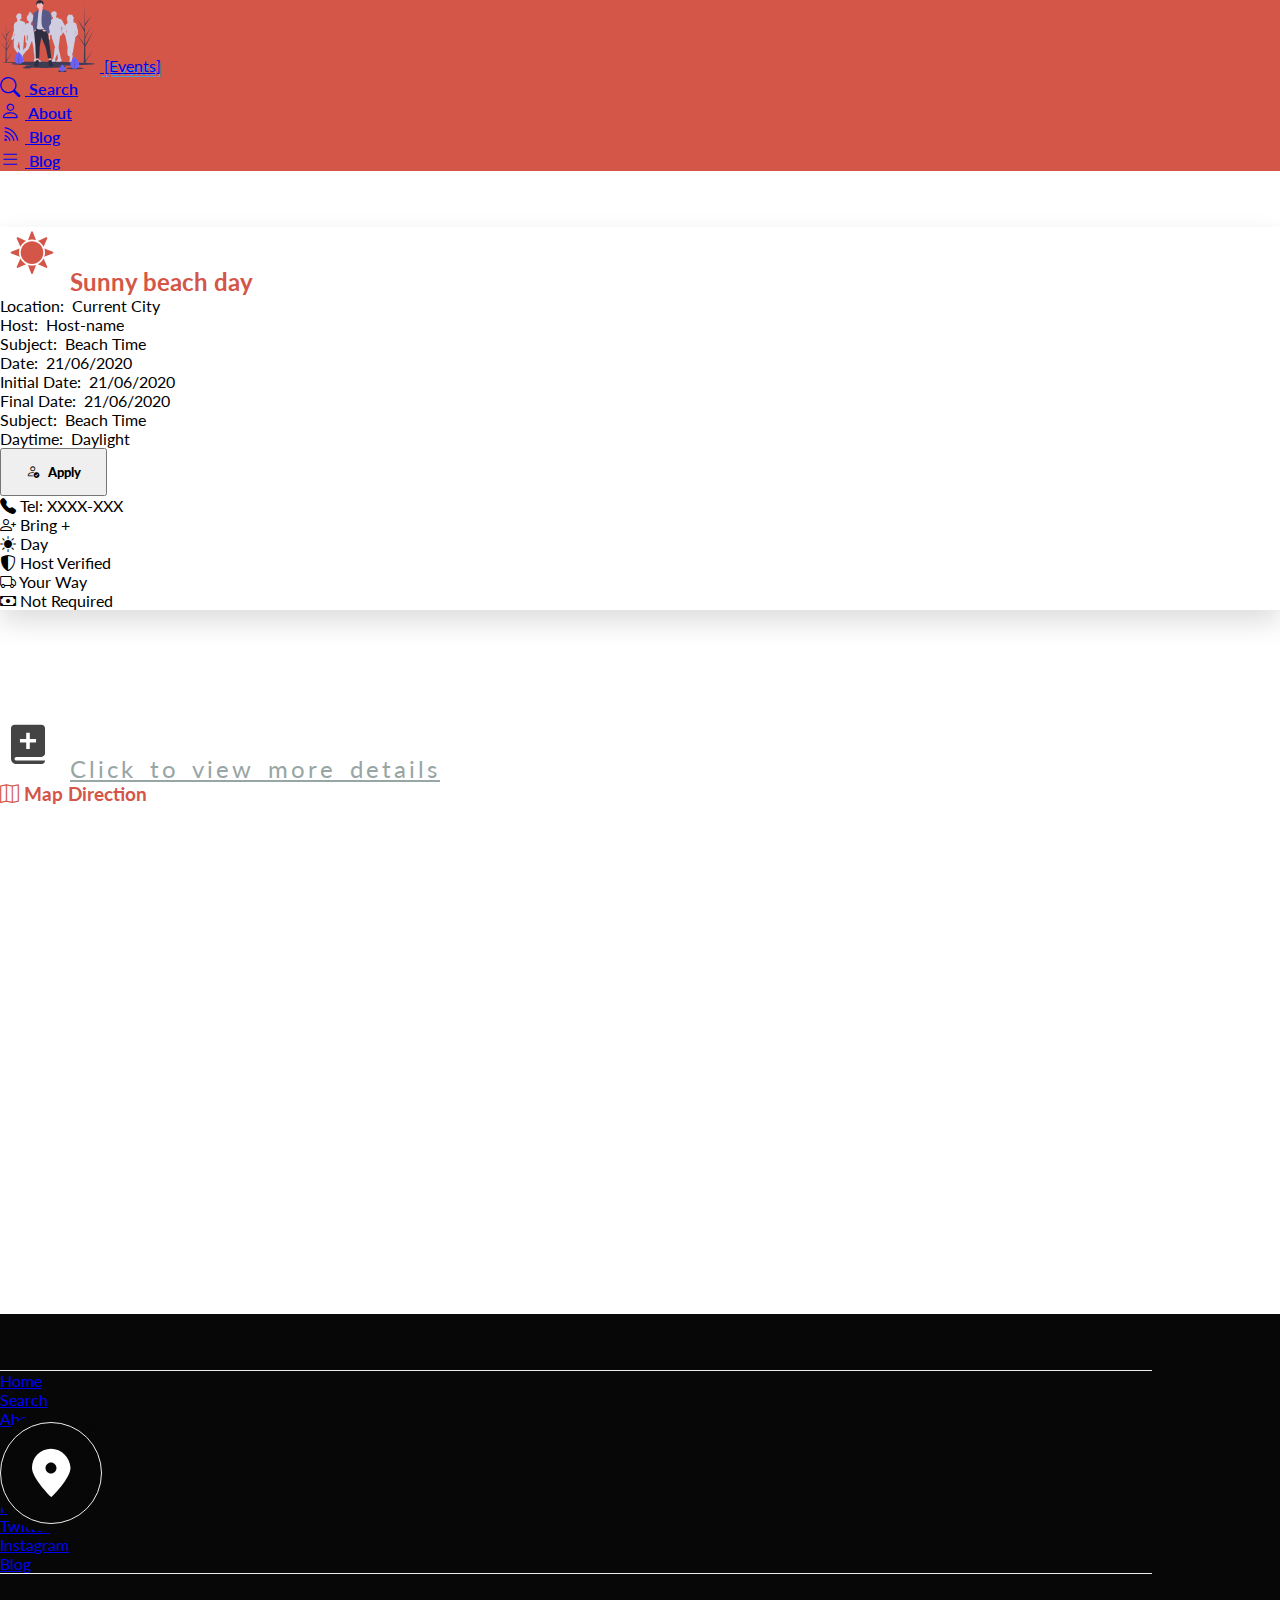
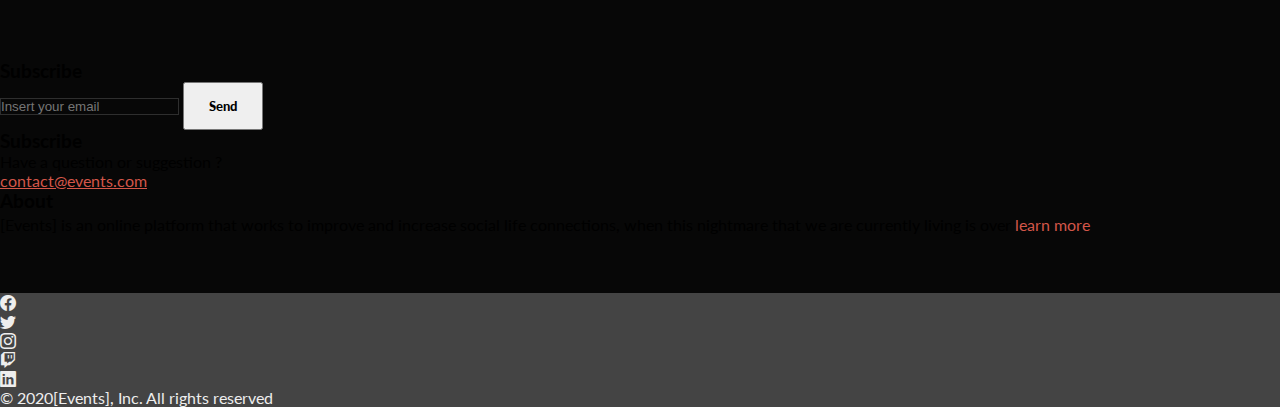
<file: pages/about.html>
<!DOCTYPE html>
<html lang="en">
  <head>
    <meta charset="UTF-8" />
    <meta http-equiv="X-UA-Compatible" content="IE=edge" />
    <meta name="viewport" content="width=device-width, initial-scale=1.0" />
    <!-- Bootstrap Link -->
    <link
      href="https://cdn.jsdelivr.net/npm/bootstrap@5.1.3/dist/css/bootstrap.min.css"
      rel="stylesheet"
      integrity="sha384-1BmE4kWBq78iYhFldvKuhfTAU6auU8tT94WrHftjDbrCEXSU1oBoqyl2QvZ6jIW3"
      crossorigin="anonymous"
    />

    <!-- Lato font Link -->

    <link rel="preconnect" href="https://fonts.googleapis.com" />
    <link rel="preconnect" href="https://fonts.gstatic.com" crossorigin />
    <link
      href="https://fonts.googleapis.com/css2?family=Lato:wght@100;300;400;700;900&display=swap"
      rel="stylesheet"
    />

    <!-- custom css Link -->
    <link rel="stylesheet" href="../assets/css/style.css" />

    <!-- icon -->
    <link
      rel="stylesheet"
      href="https://cdn.jsdelivr.net/npm/bootstrap-icons@1.8.1/font/bootstrap-icons.css"
    />

    <title>[Events]</title>
  </head>
  <body>
    <nav class="navbar" id="top">
      <div class="container-fluid">
        <div
          class="row flex-column flex-md-row w-100 align-items-center justify-content-center"
        >
          <div class="col text-center text-md-start mb-5 mb-md-0">
            <a class="navbar-brand" href="../index.html">
              <img
                src="../assets/images/group-2.svg"
                alt="Events brand logo"
                width="100"
                class="d-inline-block align-text-center"
              />
              <span class="text-white fs-1">[Events]</span>
            </a>
          </div>

          <ul
            class="navbar-nav col flex-row justify-content-md-end justify-content-center align-items-center"
          >
            <li class="nav-item">
              <a href="../pages/search.html" class="nav-link text-white">
                <i class="bi bi-search nav-icon"></i>
                <span class="d-none d-md-inline-block">Search</span>
              </a>
            </li>

            <li class="nav-item">
              <a href="#" class="nav-link text-white">
                <i class="bi bi-person nav-icon"></i>
                <span class="d-none d-md-inline-block">About</span>
              </a>
            </li>

            <li class="nav-item">
              <a href="#" class="nav-link text-white">
                <i
                  class="bi bi-wifi nav-icon"
                  style="transform: rotate(45deg); display: inline-block"
                ></i>
                <span class="align-text-bottom d-none d-md-inline-block"
                  >Blog</span
                >
              </a>
            </li>

            <li class="nav-item">
              <a href="#" class="nav-link text-white">
                <i class="bi bi-list nav-icon"></i>
                <span class="d-none d-md-inline-block">Blog</span>
              </a>
            </li>
          </ul>
        </div>
      </div>
    </nav>

    <main>
      <section class="section-place">
        <div
          class="container rounded-3 py-5"
          style="box-shadow: 0 12px 26px rgba(0, 0, 0, 0.137)"
        >
          <h2
            class="text-center text-uppercase fw-bold display-3 mb-5"
            style="color: #d35649"
          >
            <img
              src="../assets/images/icons/day_icon.svg"
              class="img-fluid"
              height="64px"
              width="64px"
              alt=""
            />
            Sunny beach day
          </h2>

          <div class="row px-3">
            <div style="min-width: fit-content" class="col mb-3 mb-md-0">
              <div class="card justify-content-center flex-row p-4">
                <span>Location: </span>
                <span class="text-primary fw-bold">&nbsp;Current City</span>
              </div>
            </div>

            <div style="min-width: fit-content" class="col">
              <div class="card justify-content-center flex-row p-4">
                <span>Host: </span>
                <span class="text-primary fw-bold">&nbsp;Host-name</span>
              </div>
            </div>
          </div>

          <div class="row px-3 mt-4">
            <div style="min-width: fit-content" class="col mb-3 mb-md-0">
              <div class="card justify-content-center flex-row p-4">
                <span>Subject: </span>
                <span class="text-primary fw-bold">&nbsp;Beach Time</span>
              </div>
            </div>

            <div style="min-width: fit-content" class="col">
              <div class="card justify-content-center flex-row p-4">
                <span>Date: </span>
                <span class="text-primary fw-bold">&nbsp;21/06/2020</span>
              </div>
            </div>
          </div>

          <div class="row px-3 mt-4">
            <div style="min-width: fit-content" class="col mb-3 mb-md-0">
              <div class="card justify-content-center flex-row p-4">
                <span>Initial Date: </span>
                <span class="text-primary fw-bold">&nbsp;21/06/2020</span>
              </div>
            </div>

            <div style="min-width: fit-content" class="col">
              <div class="card justify-content-center flex-row p-4">
                <span>Final Date: </span>
                <span class="text-primary fw-bold">&nbsp;21/06/2020</span>
              </div>
            </div>
          </div>

          <div class="row px-3 mt-4">
            <div style="min-width: fit-content" class="col mb-3 mb-md-0">
              <div class="card justify-content-center flex-row p-4">
                <span>Subject: </span>
                <span class="text-primary fw-bold">&nbsp;Beach Time</span>
              </div>
            </div>

            <div style="min-width: fit-content" class="col">
              <div class="card justify-content-center flex-row p-4">
                <span>Daytime: </span>
                <span class="text-primary fw-bold">&nbsp;Daylight</span>
              </div>
            </div>
          </div>

          <div class="row px-4 justify-content-end">
            <button
              class="btn btn-primary btn-lg ms-auto mt-5"
              style="width: max-content"
            >
              <i class="bi bi-person-check align-items-center fs-3"></i> &nbsp;
              Apply
            </button>
          </div>

          <div class="row px-3 text-center mt-5">
            <div
              class="col-12 col-md justify-content-center justify-content-md-start mb-3 mb-md-0 d-flex align-items-center"
              style="gap: 8px"
            >
              <i class="bi bi-telephone-fill text-primary fs-2"></i>
              Tel: XXXX-XXX
            </div>

            <div
              class="col-12 col-md justify-content-center justify-content-md-start mb-3 mb-md-0 d-flex align-items-center"
              style="gap: 8px"
            >
              <i class="bi bi-person-plus text-primary fs-2"></i>
              Bring +
            </div>

            <div
              class="col-12 col-md justify-content-center justify-content-md-start mb-3 mb-md-0 d-flex align-items-center"
              style="gap: 8px"
            >
              <i class="bi bi-sun-fill text-primary fs-2"></i>
              Day
            </div>

            <div
              class="col-12 col-md justify-content-center justify-content-md-start mb-3 mb-md-0 d-flex align-items-center"
              style="gap: 8px"
            >
              <i class="bi bi-shield-shaded text-primary fs-2"></i>
              Host Verified
            </div>

            <div
              class="col-12 col-md justify-content-center justify-content-md-start mb-3 mb-md-0 d-flex align-items-center"
              style="gap: 8px"
            >
              <i class="bi bi-truck text-primary fs-2"></i>
              Your Way
            </div>

            <div
              class="col-12 col-md justify-content-center justify-content-md-start mb-3 mb-md-0 d-flex align-items-center"
              style="gap: 8px"
            >
              <i class="bi bi-cash text-primary fs-2"></i>
              Not Required
            </div>
          </div>
        </div>
      </section>

      <section class="section-details">
        <div class="container">
          <h2
            class="display-3 text-uppercase d-flex align-items-center"
            style="
              letter-spacing: 3px;
              word-spacing: 5px;
              color: #98a5a5;
              gap: 1rem;
              font-weight: 400;
            "
          >
            <img
              src="../assets/images/icons/moredetails_icon.svg"
              height="56px"
              width="56px"
              class="img-fluid"
              alt=""
            />

            <a href="#" id="more-details-btn" style="color: inherit"
              >Click to view more details</a
            >
          </h2>

          <div class="map-box my-5">
            <h3 class="display-4 text-center" style="color: #d35649">
              <i class="bi bi-map"></i>
              Map Direction
            </h3>

            <div class="map mt-5">
              <iframe
                src="https://www.google.com/maps/embed?pb=!1m18!1m12!1m3!1d10351.07431393423!2d-45.069093030678275!3d-23.472818669713575!2m3!1f0!2f0!3f0!3m2!1i1024!2i768!4f13.1!3m3!1m2!1s0x94cd53e57d437c6d%3A0x7af55680f1dbde53!2sPraia%20Grande!5e0!3m2!1sfr!2smg!4v1646990372229!5m2!1sfr!2smg"
                width="100%"
                height="450"
                style="border: 0"
                allowfullscreen=""
                loading="lazy"
              ></iframe>
            </div>
          </div>
        </div>
      </section>
    </main>

    <footer class="text-white">
      <div class="cta d-lg-block d-none">
        <div class="container">
          <div class="navigation mb-5">
            <ul
              class="py-3 mx-auto list-unstyled d-flex align-items-center foot-nav"
            >
              <li>
                <a
                  href="../index.html"
                  class="text-white nav-link text-uppercase"
                >
                  Home
                </a>
              </li>

              <li>
                <a href="#" class="text-white nav-link text-uppercase">
                  Search
                </a>
              </li>

              <li>
                <a href="about.html" class="text-white nav-link text-uppercase">
                  About us
                </a>
              </li>

              <li>
                <a
                  href="../index.html"
                  class="text-white nav-link text-uppercase"
                >
                  Advertise
                </a>
              </li>

              <li class="geo-icon-item"></li>

              <li>
                <a
                  href="../index.html"
                  class="text-white nav-link text-uppercase"
                >
                  Facebook
                </a>
              </li>

              <li>
                <a
                  href="../index.html"
                  class="text-white nav-link text-uppercase"
                >
                  Twitter
                </a>
              </li>

              <li>
                <a
                  href="../index.html"
                  class="text-white nav-link text-uppercase"
                >
                  Instagram
                </a>
              </li>

              <li>
                <a
                  href="../index.html"
                  class="text-white nav-link text-uppercase"
                >
                  Blog
                </a>
              </li>
            </ul>
          </div>

          <div class="row" style="margin-top: 8.6rem">
            <div class="col text-center">
              <h3 class="fw-bold mb-4">Subscribe</h3>

              <div class="input-group justify-content-center">
                <input
                  placeholder="Insert your email"
                  type="text"
                  class="rounded px-2"
                  style="
                    background-color: transparent;
                    border: solid 1px rgba(238, 238, 238, 0.171);
                  "
                />
                <button class="btn btn-dark">Send</button>
              </div>
            </div>

            <div class="col text-center">
              <h3 class="fw-bold mb-4">Subscribe</h3>

              <p>Have a question or suggestion ?</p>
              <a
                class="nav-link orange-link"
                href="mailto:contact@events.com?subject=Ask Me Anything"
                style="color: #d35649"
              >
                contact@events.com
              </a>
            </div>

            <div class="col text-center">
              <h3 class="fw-bold mb-4">About</h3>

              <p class="simple-paragraph">
                [Events] is an online platform that works to improve and
                increase social life connections, when this nightmare that we
                are currently living is over
                <a class="nav-link orange-link" style="color: #d35649">
                  learn more
                </a>
              </p>
            </div>
          </div>
        </div>
      </div>

      <div class="copyright-box py-4 container-fluid">
        <div
          class="row justify-content-center justify-content-md-between flex-column flex-md-row"
        >
          <div class="col">
            <ul
              class="d-flex list-unstyled ps-0 ps-md-5 social-link justify-content-center justify-content-md-start"
              style="gap: 3.2rem"
            >
              <li>
                <i class="bi bi-facebook"></i>
              </li>

              <li>
                <i class="bi bi-twitter"></i>
              </li>

              <li>
                <i class="bi bi-instagram"></i>
              </li>

              <li>
                <i class="bi bi-twitch"></i>
              </li>

              <li>
                <i class="bi bi-linkedin"></i>
              </li>
            </ul>
          </div>

          <div class="col">
            <p class="text-md-end text-center">
              &copy; 2020[Events], Inc. All rights reserved
            </p>
          </div>
        </div>
      </div>
    </footer>
  </body>
</html>
</file>
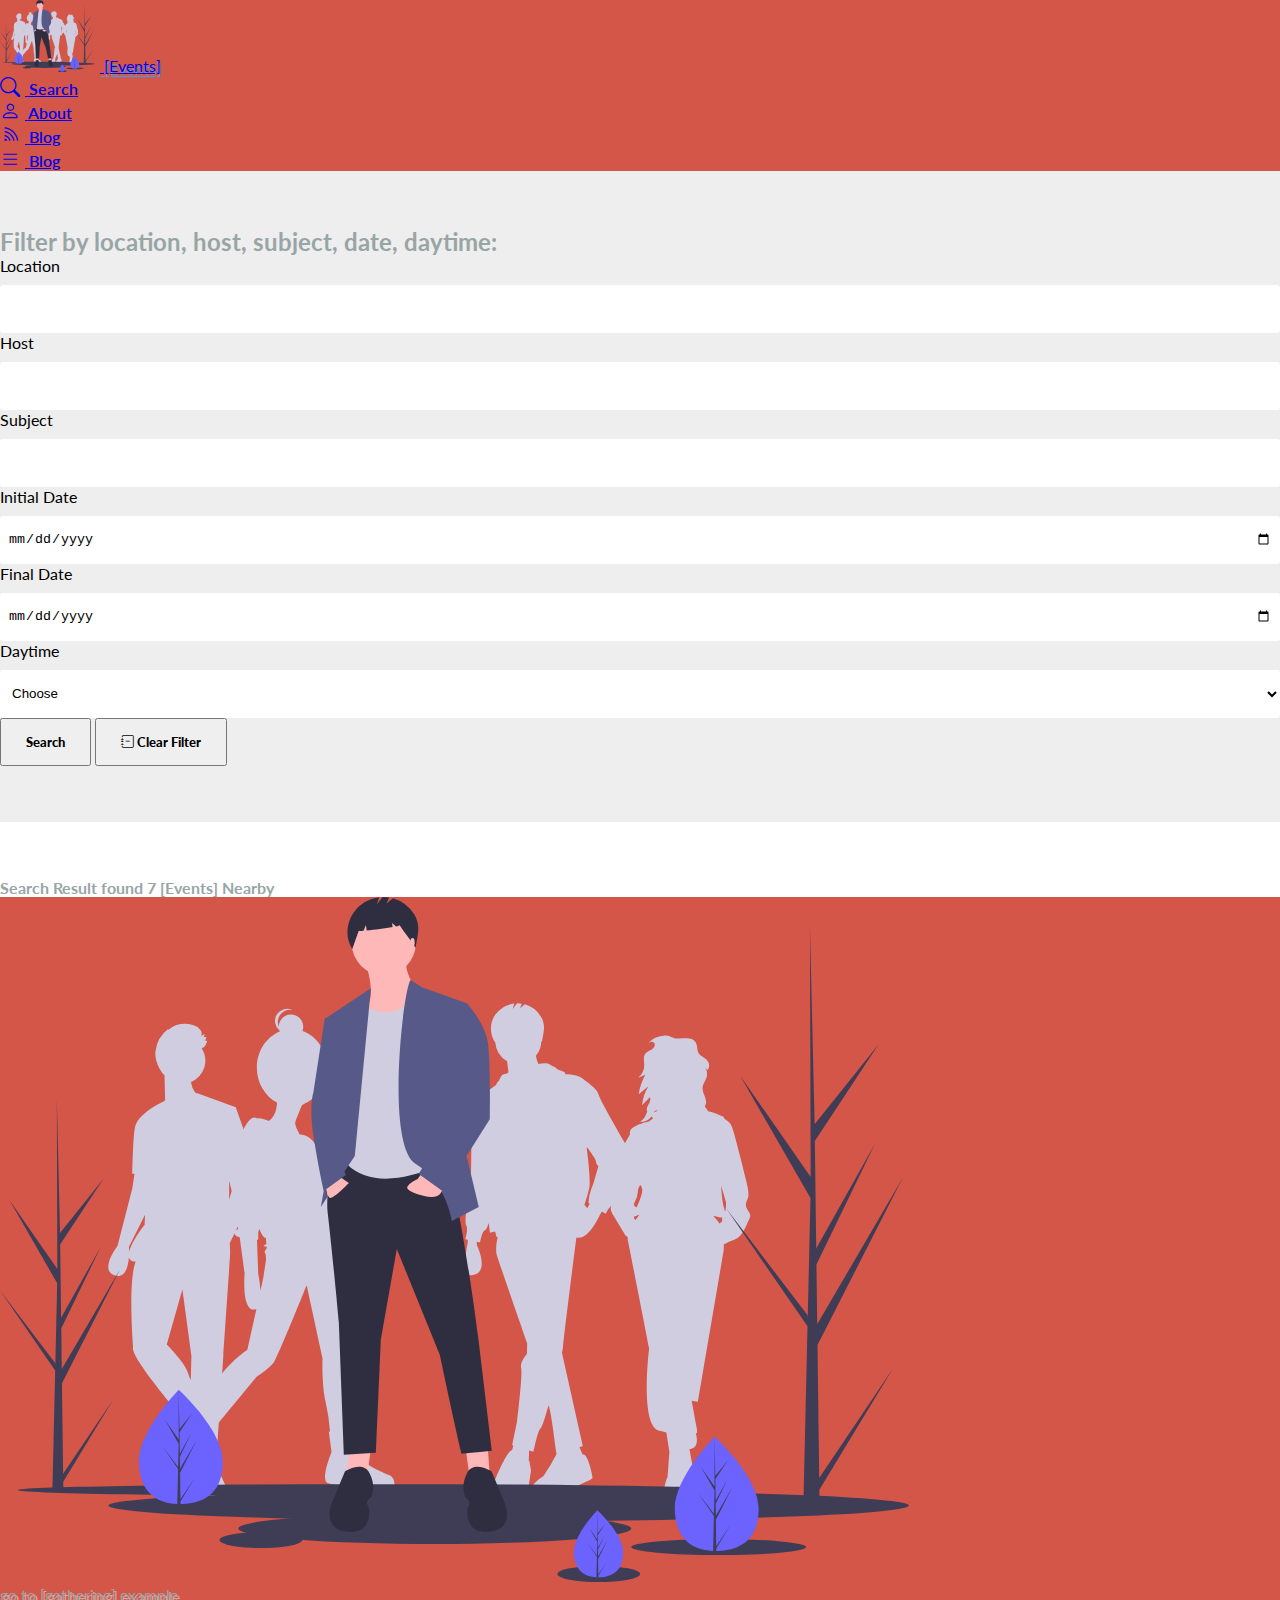
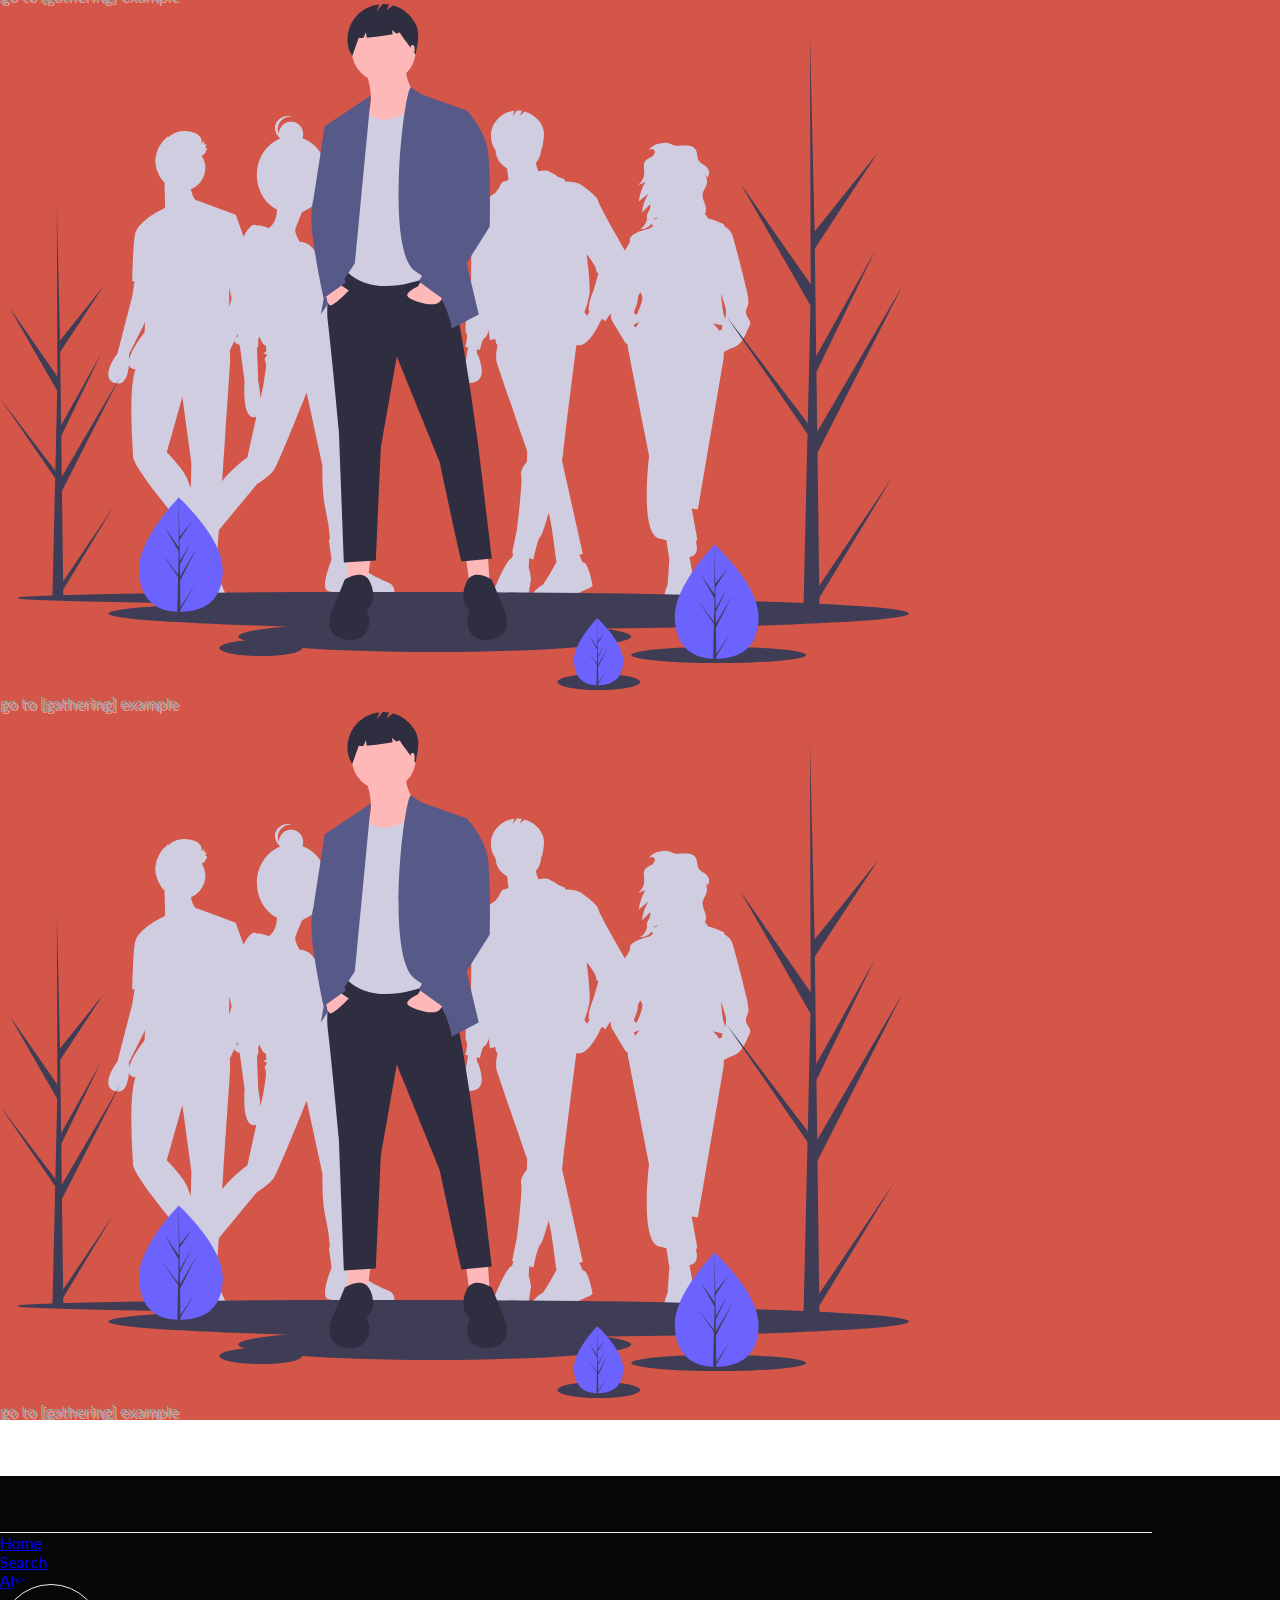
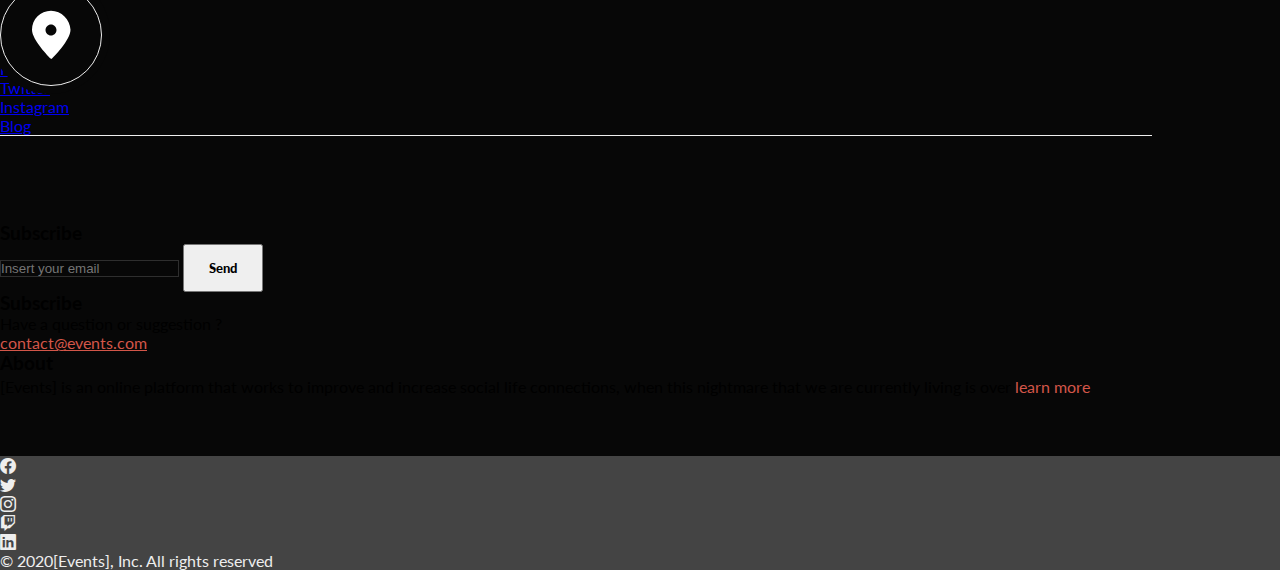
<file: pages/search.html>
<!DOCTYPE html>
<html lang="en">
  <head>
    <meta charset="UTF-8" />
    <meta http-equiv="X-UA-Compatible" content="IE=edge" />
    <meta name="viewport" content="width=device-width, initial-scale=1.0" />
    <!-- Bootstrap Link -->
    <link
      href="https://cdn.jsdelivr.net/npm/bootstrap@5.1.3/dist/css/bootstrap.min.css"
      rel="stylesheet"
      integrity="sha384-1BmE4kWBq78iYhFldvKuhfTAU6auU8tT94WrHftjDbrCEXSU1oBoqyl2QvZ6jIW3"
      crossorigin="anonymous"
    />

    <!-- Lato font Link -->

    <link rel="preconnect" href="https://fonts.googleapis.com" />
    <link rel="preconnect" href="https://fonts.gstatic.com" crossorigin />
    <link
      href="https://fonts.googleapis.com/css2?family=Lato:wght@100;300;400;700;900&display=swap"
      rel="stylesheet"
    />

    <!-- custom css Link -->
    <link rel="stylesheet" href="../assets/css/style.css" />

    <!-- icon -->
    <link
      rel="stylesheet"
      href="https://cdn.jsdelivr.net/npm/bootstrap-icons@1.8.1/font/bootstrap-icons.css"
    />

    <title>[Events]</title>
  </head>
  <body>
    <nav class="navbar">
      <div class="container-fluid">
        <div
          class="row flex-column flex-md-row w-100 align-items-center justify-content-center"
        >
          <div class="col text-center text-md-start mb-5 mb-md-0">
            <a class="navbar-brand" href="../index.html">
              <img
                src="../assets/images/group-2.svg"
                alt="Events brand logo"
                width="100"
                class="d-inline-block align-text-center"
              />
              <span class="text-white fs-1">[Events]</span>
            </a>
          </div>

          <ul
            class="navbar-nav col flex-row justify-content-md-end justify-content-center align-items-center"
          >
            <li class="nav-item">
              <a href="../pages/search.html" class="nav-link text-white">
                <i class="bi bi-search nav-icon"></i>
                <span class="d-none d-md-inline-block">Search</span>
              </a>
            </li>

            <li class="nav-item">
              <a href="../pages/about.html" class="nav-link text-white">
                <i class="bi bi-person nav-icon"></i>
                <span class="d-none d-md-inline-block">About</span>
              </a>
            </li>

            <li class="nav-item">
              <a href="#" class="nav-link text-white">
                <i
                  class="bi bi-wifi nav-icon"
                  style="transform: rotate(45deg); display: inline-block"
                ></i>
                <span class="align-text-bottom d-none d-md-inline-block"
                  >Blog</span
                >
              </a>
            </li>

            <li class="nav-item">
              <a href="#" class="nav-link text-white">
                <i class="bi bi-list nav-icon"></i>
                <span class="d-none d-md-inline-block">Blog</span>
              </a>
            </li>
          </ul>
        </div>
      </div>
    </nav>

    <main>
      <section class="search-section">
        <div class="container">
          <h2
            class="fw-bolder text-center mb-5 display-2"
            style="color: #98a5a5"
          >
            Filter by location, host, subject, date, daytime:
          </h2>

          <div class="search-filter-box row align-items-end">
            <div class="col-12 col-md mt-2 mt-lg-0">
              <label for="location-filter-input" class="fw-bold"
                >Location</label
              >
              <input type="text" id="location-filter-input" />
            </div>

            <div class="col-12 col-md-1 mt-2 mt-lg-0">
              <label for="host-filter-input" class="fw-bold">Host</label>
              <input type="text" id="host-filter-input" />
            </div>

            <div class="col mt-2 mt-lg-0">
              <label for="subject-filter-input" class="fw-bold">Subject</label>
              <input type="text" id="subject-filter-input" />
            </div>

            <div class="col mt-2 mt-lg-0">
              <label for="initial-date-filter-input" class="fw-bold"
                >Initial Date</label
              >
              <input type="date" id="initial-date-filter-input" />
            </div>

            <div class="col mt-2 mt-lg-0">
              <label for="final-date-filter-input" class="fw-bold"
                >Final Date</label
              >
              <input type="date" id="final-date-filter-input" />
            </div>

            <div class="col-md-1 col mt-2 mt-lg-0">
              <label for="daytime-filter-input" class="fw-bold">Daytime</label>
              <select name="" class="d-block" id="daytime-filter-input">
                <option value="choose">Choose</option>
              </select>
            </div>

            <div
              class="col d-flex justify-content-center mt-5 mt-lg-0"
              style="gap: 5%"
            >
              <button class="btn btn-primary btn-lg">Search</button>

              <button class="btn btn-warning btn-lg">
                <i class="bi bi-journal-minus"></i>
                Clear Filter
              </button>
            </div>
          </div>
        </div>
      </section>

      <section class="section-result" style="color: #98a5a5">
        <div class="container">
          <h4 class="display-5 text-center fw-bold">
            Search Result found 7 [Events] Nearby
          </h4>

          <div class="row mt-5">
            <div class="col-12 col-md py-4">
              <figure
                style="background-color: #d35649"
                class="position-relative"
              >
                <a href="about.html">
                  <img
                    src="../assets/images/group-2.svg"
                    alt=""
                    class="img-fluid py-3"
                    style="object-fit: cover"
                  />
                </a>
                <figcaption
                  class="text-white fs-1 position-absolute"
                  style="
                    top: 2%;
                    left: 2%;
                    text-shadow: 2px 2px rgba(255, 255, 255, 0.438);
                  "
                >
                  go to [gathering] example
                </figcaption>
              </figure>
            </div>

            <div class="col-12 col-md py-4">
              <figure
                style="background-color: #d35649"
                class="position-relative"
              >
                <a href="about.html">
                  <img
                    src="../assets/images/group-2.svg"
                    alt=""
                    class="img-fluid py-3"
                    style="object-fit: cover"
                  />
                </a>
                <figcaption
                  class="text-white fs-1 position-absolute"
                  style="
                    top: 2%;
                    left: 2%;
                    text-shadow: 2px 2px rgba(255, 255, 255, 0.438);
                  "
                >
                  go to [gathering] example
                </figcaption>
              </figure>
            </div>

            <div class="col-12 col-md py-4">
              <figure
                style="background-color: #d35649"
                class="position-relative"
              >
                <a href="about.html">
                  <img
                    src="../assets/images/group-2.svg"
                    alt=""
                    class="img-fluid py-3"
                    style="object-fit: cover"
                  />
                </a>
                <figcaption
                  class="text-white fs-1 position-absolute"
                  style="
                    top: 2%;
                    left: 2%;
                    text-shadow: 2px 2px rgba(255, 255, 255, 0.438);
                  "
                >
                  go to [gathering] example
                </figcaption>
              </figure>
            </div>
          </div>
        </div>
      </section>
    </main>

    <footer class="text-white">
      <div class="cta d-lg-block d-none">
        <div class="container">
          <div class="navigation mb-5">
            <ul
              class="py-3 mx-auto list-unstyled d-flex align-items-center foot-nav"
            >
              <li>
                <a
                  href="../index.html"
                  class="text-white nav-link text-uppercase"
                >
                  Home
                </a>
              </li>

              <li>
                <a href="#" class="text-white nav-link text-uppercase">
                  Search
                </a>
              </li>

              <li>
                <a href="about.html" class="text-white nav-link text-uppercase">
                  About us
                </a>
              </li>

              <li>
                <a
                  href="../index.html"
                  class="text-white nav-link text-uppercase"
                >
                  Advertise
                </a>
              </li>

              <li class="geo-icon-item"></li>

              <li>
                <a
                  href="../index.html"
                  class="text-white nav-link text-uppercase"
                >
                  Facebook
                </a>
              </li>

              <li>
                <a
                  href="../index.html"
                  class="text-white nav-link text-uppercase"
                >
                  Twitter
                </a>
              </li>

              <li>
                <a
                  href="../index.html"
                  class="text-white nav-link text-uppercase"
                >
                  Instagram
                </a>
              </li>

              <li>
                <a
                  href="../index.html"
                  class="text-white nav-link text-uppercase"
                >
                  Blog
                </a>
              </li>
            </ul>
          </div>

          <div class="row" style="margin-top: 8.6rem">
            <div class="col text-center">
              <h3 class="fw-bold mb-4">Subscribe</h3>

              <div class="input-group justify-content-center">
                <input
                  placeholder="Insert your email"
                  type="text"
                  class="rounded px-2"
                  style="
                    background-color: transparent;
                    border: solid 1px rgba(238, 238, 238, 0.171);
                  "
                />
                <button class="btn btn-dark">Send</button>
              </div>
            </div>

            <div class="col text-center">
              <h3 class="fw-bold mb-4">Subscribe</h3>

              <p>Have a question or suggestion ?</p>
              <a
                class="nav-link orange-link"
                href="mailto:contact@events.com?subject=Ask Me Anything"
                style="color: #d35649"
              >
                contact@events.com
              </a>
            </div>

            <div class="col text-center">
              <h3 class="fw-bold mb-4">About</h3>

              <p class="simple-paragraph">
                [Events] is an online platform that works to improve and
                increase social life connections, when this nightmare that we
                are currently living is over
                <a class="nav-link orange-link" style="color: #d35649">
                  learn more
                </a>
              </p>
            </div>
          </div>
        </div>
      </div>

      <div class="copyright-box py-4 container-fluid">
        <div
          class="row justify-content-center justify-content-md-between flex-column flex-md-row"
        >
          <div class="col">
            <ul
              class="d-flex list-unstyled ps-0 ps-md-5 social-link justify-content-center justify-content-md-start"
              style="gap: 3.2rem"
            >
              <li>
                <i class="bi bi-facebook"></i>
              </li>

              <li>
                <i class="bi bi-twitter"></i>
              </li>

              <li>
                <i class="bi bi-instagram"></i>
              </li>

              <li>
                <i class="bi bi-twitch"></i>
              </li>

              <li>
                <i class="bi bi-linkedin"></i>
              </li>
            </ul>
          </div>

          <div class="col">
            <p class="text-md-end text-center">
              &copy; 2020[Events], Inc. All rights reserved
            </p>
          </div>
        </div>
      </div>
    </footer>
  </body>
</html>
</file>
<file: assets/css/style.css>
/* 
  Reset
*/

* {
  margin: 0;
  padding: 0;
  box-sizing: border-box;
}

/*
  Variables (custom proprieties for the projects)
*/

:root {
  --primary-color: #d35649;
  --primary-gray: #98a5a5;
  --primary-blue: #509bd7;
  --gray-footer: #1f1f1f;
  --gray-footer-btn: #444;
  --primary-purple: #575a89;
  --light-gray: #eee;
}

html {
  font-size: 62.5%; /* Change the default size 16px to 10px */
}

body {
  font-size: 1.6rem; /* Rehanged the font size to 16px */
  font-family: "Lato", sans-serif;
  width: 100%;
}

.navbar {
  background-color: var(--primary-color);
}

.navbar .navbar-brand {
  text-shadow: 1px 3px var(--primary-blue);
}

.navbar-nav {
  gap: 3.2rem;
  font-weight: 600;
}

.nav-icon {
  margin-right: 5px;
  font-size: 2rem;
}

header {
  background-image: url("../images/group-1.jpg");
  background-size: cover;
  background-position: center;
  padding: 8.6rem 0;
}

header h1 {
  text-shadow: 1px 3px #1f1f1fa8;
}

header form {
  background-color: rgba(255, 255, 255, 0.767);
  padding: 4.8rem;
  border-radius: 8px;
}

header .custom-btn {
  background-color: rgba(255, 255, 255, 0.767);
  width: max-content;
  margin: 3.2rem auto 0 auto;
}

nav .nav-item a,
.social-link li {
  transition: all 0.3s;
}

.navbar .navbar-nav .nav-item .text-white:hover,
.social-link li:hover {
  color: var(--primary-gray) !important;
  cursor: pointer;
}

.btn {
  height: 4.8rem;
  padding: 0 2.4rem;
  font-family: inherit;
  font-weight: 900;
}

header .btn-primary {
  background-color: var(--primary-color);
  border-color: var(--primary-color);
  text-transform: uppercase;
}

header .btn-primary:hover,
header .btn-primary:active {
  background-color: #ce4536;
  border-color: #ce4536;
}

.form-control::placeholder {
  font-size: 1.6rem;
}

h2 {
  color: var(--primary-color);
}

.simple-paragraph {
  line-height: 160%;
}

section,
footer .cta {
  padding: 5.6rem 0;
}

.section-working img {
  width: 4.2rem;
}

.section-why .reason-1 {
  background-color: var(--primary-color);
}

.section-why .reason-2 {
  background-color: var(--primary-gray);
}

.section-why .reason-3 {
  background-color: var(--primary-blue);
}

.section-why .rounded-col {
  height: 32rem;
  width: 32rem;
}

.section-why .rounded-col img {
  width: 150%;
}

.btn-square {
  background-color: #fff;
}

footer .foot-nav {
  width: 75%;
  justify-content: center;
}

footer .cta {
  background-color: #070707;
}

footer .navigation ul {
  gap: 1%;
}

footer .navigation ul {
  border-top: solid 1px #eee;
  border-bottom: solid 1px #eee;
}

footer .navigation ul .geo-icon-item {
  background-color: #070707;
  height: 5rem;
  width: 12rem;
  position: relative;
}

/* Geo localization icon in the footer */
footer .navigation ul .geo-icon-item::before {
  height: 12rem;
  width: 12rem;
  content: "";
  display: block;
  background-color: #070707;
  position: absolute;
  left: 42%;
  top: 50%;
  border-radius: 50%;
  transform: translate(-50%, -50%);
}

footer .navigation ul .geo-icon-item::after {
  display: flex;
  justify-content: center;
  align-items: center;
  content: "";
  background-image: url(../images/icons/mapsnavbar_icon.svg);
  background-size: cover;
  background-position: 50% 10px;
  position: absolute;
  height: 10rem;
  width: 10rem;
  top: -50%;
  border: solid 1px #eee;
  border-radius: 50%;
  background-color: #070707;
}

.copyright-box {
  background-color: var(--gray-footer-btn);
  color: #eee;
}

.m-reason-1 {
  background: var(--primary-gray);
}

.m-reason-1 .container {
  background-image: linear-gradient(rgba(0, 0, 0, 0.5), rgba(0, 0, 0, 0.5)),
    url(../images/group-4.jpg);
}

.m-reason-2 {
  background: var(--primary-color);
}

.m-reason-2 .container {
  background-image: linear-gradient(rgba(0, 0, 0, 0.5), rgba(0, 0, 0, 0.5)),
    url(../images/group-2.jpg);
}

.m-reason-3 {
  background: var(--primary-blue);
}

.m-reason-3 .container {
  background-image: linear-gradient(rgba(0, 0, 0, 0.5), rgba(0, 0, 0, 0.5)),
    url(../images/group-3.jpg);
}

.mobile-section-why .container {
  background-size: cover;
  color: #fff;
  border-radius: 1.3rem;
}

/* Search Page style */

.search-section {
  background-color: #eee;
}

.search-filter-box div[class^="col"] input, .search-filter-box select   {
  padding: 5px 8px;
  display: inline-block;
  margin-top: 1rem;
  background-color: #fff;
  border-radius: 3px;
  outline: none;
  border: none;
  height: 4.8rem;
  width: 100%;
}

/* Search Page style */


@media screen and (max-width: 768px) {
  #event-search {
    height: 4.8rem;
    margin-bottom: 2.4rem;
    width: 100%;
  }
}

@media screen and (max-width: 576px) {
  header form {
    padding: 2.4rem;
  }

  .section-why {
    padding-top: 0;
  }
}

@media screen and (min-width: 768px) and (max-width: 1440px) {
  footer .foot-nav {
    width: 90%;
  }
}
</file>
